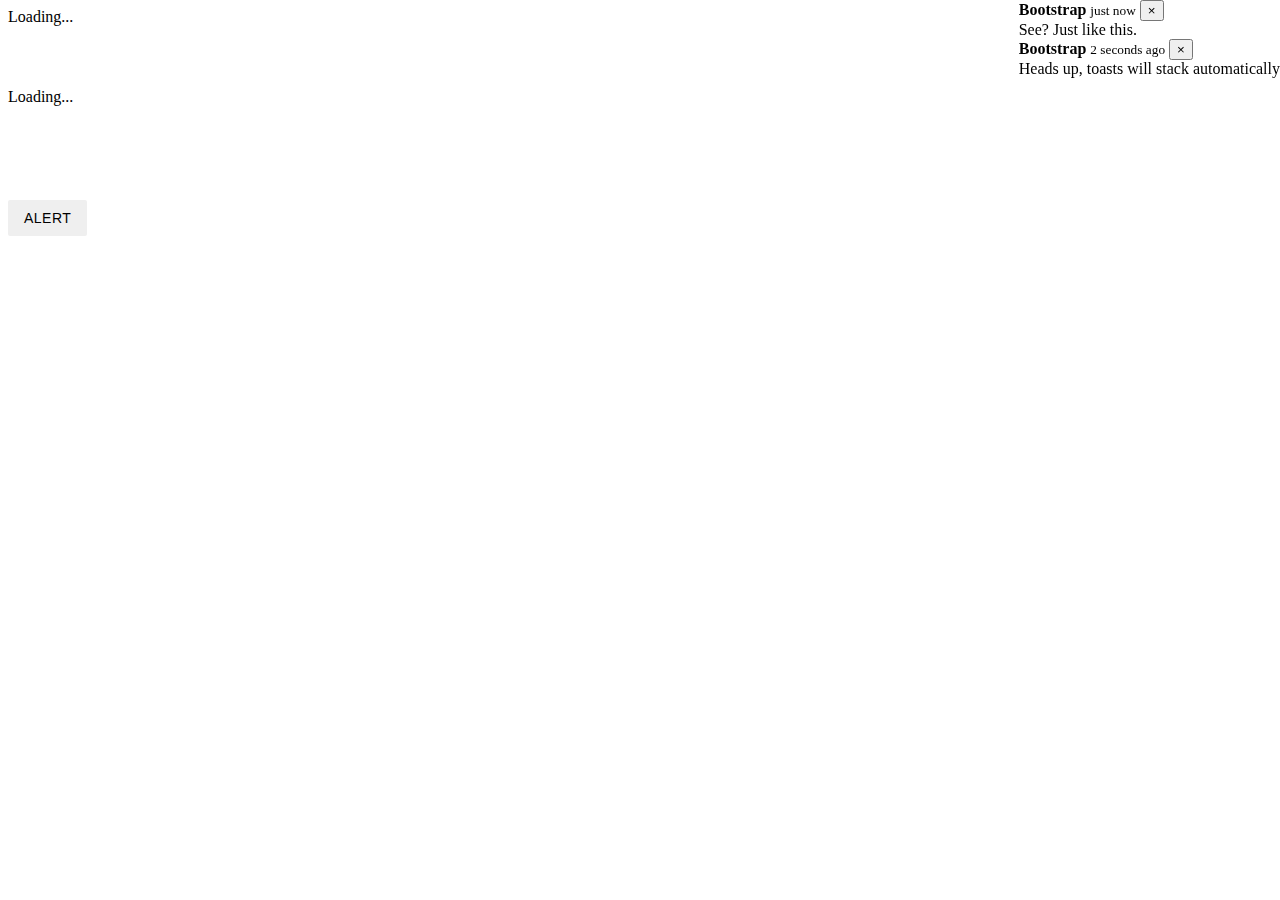
<file: bootstrap-spinner-toast.html>
<!DOCTYPE html>
<html>
<head>
	<title></title>
	<link rel="stylesheet" href="https://stackpath.bootstrapcdn.com/bootstrap/4.2.1/css/bootstrap.min.css" integrity="sha384-GJzZqFGwb1QTTN6wy59ffF1BuGJpLSa9DkKMp0DgiMDm4iYMj70gZWKYbI706tWS" crossorigin="anonymous">
	<link rel="stylesheet" type="text/css" href="https://johann-s.github.io/bs-stepper/dist/css/bs-stepper.min.css">
	<style type="text/css">
		.spinner-border {
		    -webkit-animation: spinner-border 1s linear infinite;
		    animation: spinner-border 1s linear infinite;
		}
		/*.spinner-grow {
		    -webkit-animation: spinner-border 1s linear infinite;
		    animation: spinner-border 1s linear infinite;
		}*/
		.btn, .btn-large, .btn-small {
		    text-decoration: none;
		    /*color: #fff;
		    background-color: #26a69a;*/
		    text-align: center;
		    letter-spacing: .5px;
		   /* -webkit-transition: background-color .2s ease-out;
		    transition: background-color .2s ease-out;*/
		    cursor: pointer;
		}

		.btn, .btn-large, .btn-small, .btn-floating, .btn-large, .btn-small, .btn-flat {
		    font-size: 14px;
		    outline: 0;
		}

		.btn, .btn-large, .btn-small, .btn-flat {
		    border: none;
		    border-radius: 2px;
		    display: inline-block;
		    height: 36px;
		    line-height: 36px;
		    padding: 0 16px;
		    text-transform: uppercase;
		    vertical-align: middle;
		    -webkit-tap-highlight-color: transparent;
		}
		.btn:focus {
		    box-shadow: 0 0 0 0 rgba(38,143,255,.5);
		}
	</style>
</head>
<body>
	<div class="container text-center">
		<div class="spinner-border mt-5 text-info" role="status" style="width: 5rem; height: 5rem;">
		  <span class="sr-only">Loading...</span>
		</div>
		<div class="spinner-grow mt-5 text-primary" role="status" style="width: 7rem; height: 7rem;">
		  <span class="sr-only">Loading...</span>
		</div>
		<button onclick="addAlert();" class="btn btn-secondary">Alert</button>
	<div aria-live="polite" aria-atomic="true" style="position: relative; min-height: 200px;">
	  <!-- Position it -->
	  <div style="position: fixed; top: 0; right: 0;" id="notifications">

	    <!-- Then put toasts within -->
	    <div class="toast" role="alert" aria-live="assertive" aria-atomic="true" data-autohide="true">
	      <div class="toast-header">
	        <strong class="mr-auto">Bootstrap</strong>
	        <small class="text-muted">just now</small>
	        <button type="button" class="ml-2 mb-1 close" data-dismiss="toast" aria-label="Close">
	          <span aria-hidden="true">&times;</span>
	        </button>
	      </div>
	      <div class="toast-body">
	        See? Just like this.
	      </div>
	    </div>

	    <div class="toast" role="alert" aria-live="assertive" aria-atomic="true" data-autohide="true">
	      <div class="toast-header bg-light">
	        <strong class="mr-auto">Bootstrap</strong>
	        <small class="text-muted">2 seconds ago</small>
	        <button type="button" class="ml-2 mb-1 close" data-dismiss="toast" aria-label="Close">
	          <span aria-hidden="true" class="text-danger">&times;</span>
	        </button>
	      </div>
	      <div class="toast-body">
	        Heads up, toasts will stack automatically
	      </div>
	    </div>
	  </div>
	</div>
	</div>
	<script src="https://ajax.googleapis.com/ajax/libs/jquery/3.4.1/jquery.min.js"></script>
	<script src="https://cdnjs.cloudflare.com/ajax/libs/popper.js/1.14.6/umd/popper.min.js" integrity="sha384-wHAiFfRlMFy6i5SRaxvfOCifBUQy1xHdJ/yoi7FRNXMRBu5WHdZYu1hA6ZOblgut" crossorigin="anonymous"></script>
	<script src="https://stackpath.bootstrapcdn.com/bootstrap/4.2.1/js/bootstrap.min.js" integrity="sha384-B0UglyR+jN6CkvvICOB2joaf5I4l3gm9GU6Hc1og6Ls7i6U/mkkaduKaBhlAXv9k" crossorigin="anonymous"></script>
	<script type="text/javascript">
		$('.toast').toast('show');

		function addAlert(){
			$('.toast.hide').remove();
			$('#notifications').append(`
				<div class="toast" role="alert" aria-live="assertive" aria-atomic="true" data-delay="5000" data-animation="true">
			      <div class="toast-header bg-success text-light">
			        <strong class="mr-auto">Bootstrap</strong>
			        <small class="text-lght">2 seconds ago</small>
			        <button type="button" class="ml-2 mb-1 close" data-dismiss="toast" aria-label="Close">
			          <span aria-hidden="true" class="text-light">&times;</span>
			        </button>
			      </div>
			      <div class="toast-body">
			        Heads up, toasts will stack automatically
			      </div>
			    </div>
			    <div class="toast" role="alert" aria-live="assertive" aria-atomic="true" data-delay="5000" data-animation="true">
			      <div class="toast-header bg-danger text-light">
			        <strong class="mr-auto">Bootstrap</strong>
			        <small class="text-lght">2 seconds ago</small>
			        <button type="button" class="ml-2 mb-1 close" data-dismiss="toast" aria-label="Close">
			          <span aria-hidden="true" class="text-light">&times;</span>
			        </button>
			      </div>
			      <div class="toast-body">
			        Heads up, toasts will stack automatically
			      </div>
			    </div>
				`);
			$('.toast').toast('show');
			// setTimeout(function(){
			// 	$('.toast').fadeOut(500, function(){ $(this).remove();});
			// }, 3000);
		}
		
	</script>
</body>
</html>
</file>
